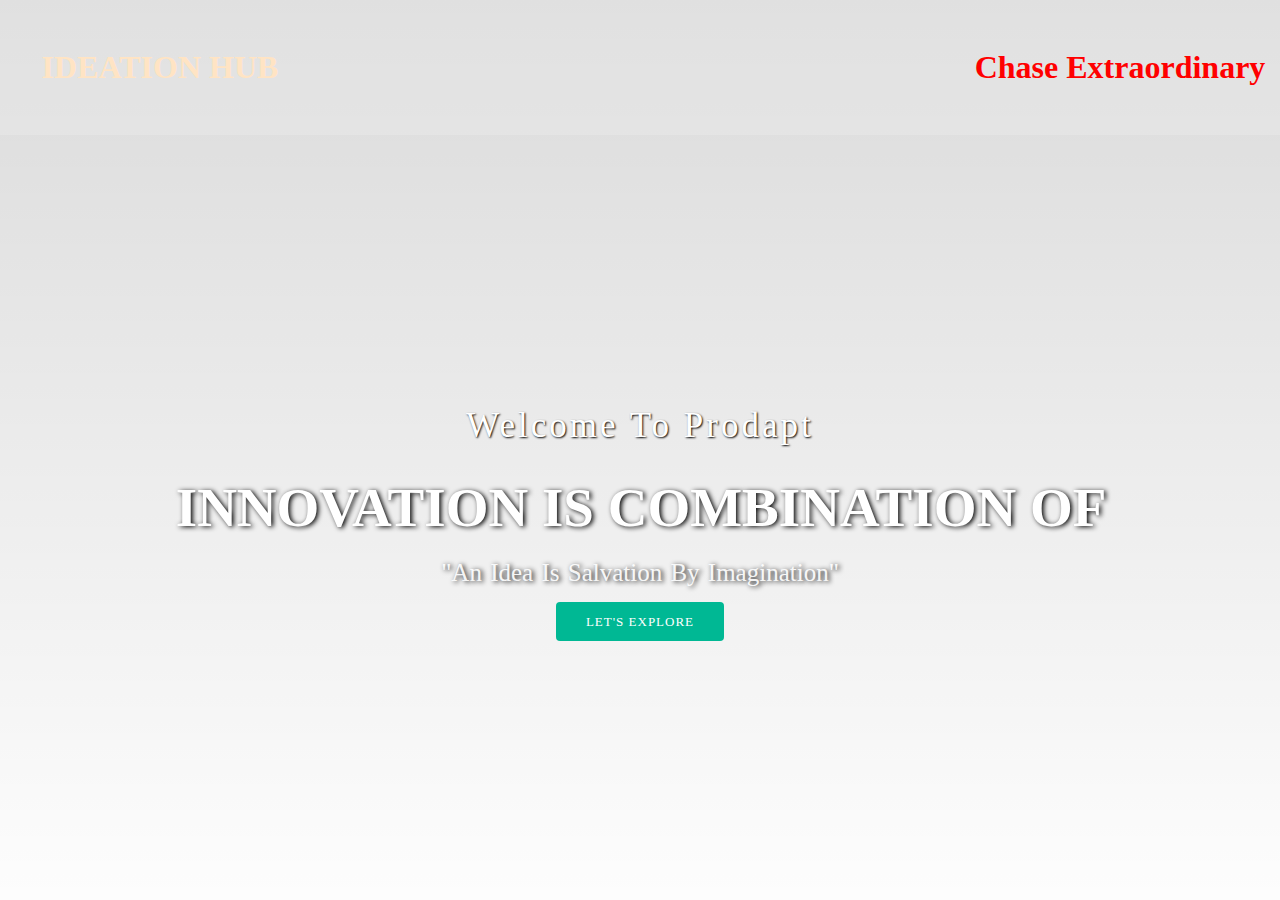
<file: index.htm>
<!DOCTYPE html>
<html>
    <head>
        <title></title>
        <link rel="stylesheet" type="text/css" href="css/style1.css">
        <link rel="stylesheet" href="https://cdnjs.cloudflare.com/ajax/libs/animate.css/3.7.2/animate.min.css">
    </head>

    <body>
        <header>
            <nav>
                <div class="logo"> <h1 class="animated infinite heartBeat ">IDEATION HUB</h1></div>
                <div class="logo"><h1 style="color: red;">Chase Extraordinary</h1></div>
                
               
            </nav>

                <main>
                    <section>
                        <h3>Welcome To Prodapt</h3>
                        <h1>innovation is combination of<span class="change_content"></span></h1>
                        <p>"An Idea Is Salvation By Imagination"</p>
                        <a href="form1.php" class="btnone">Let's Explore</a>
                        
                    </section>
                </main>
        </header>

    </body>
</html>
</file>
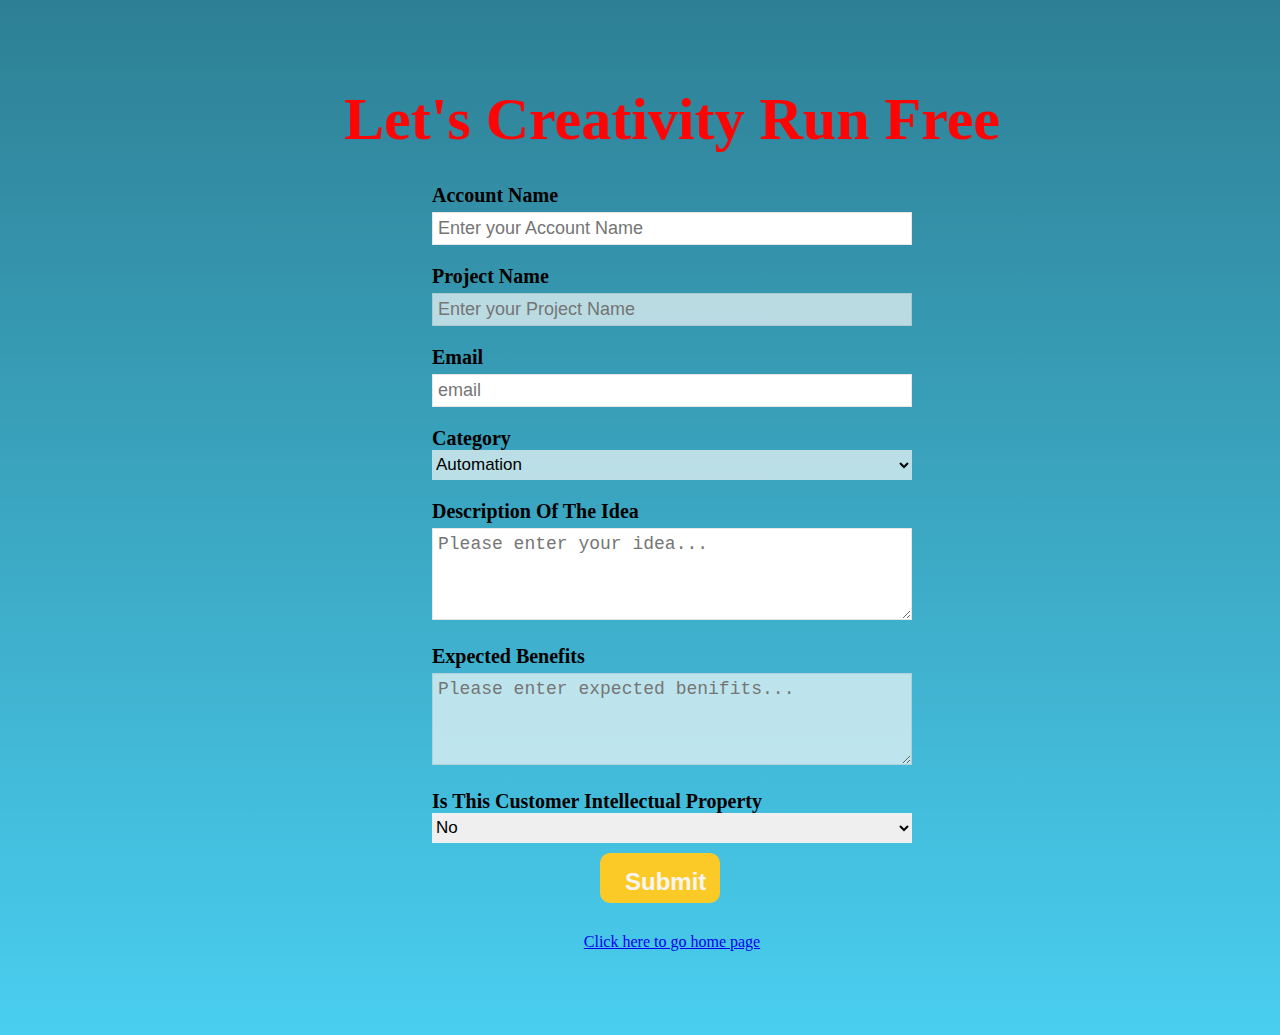
<file: form.htm>
<!DOCTYPE html>
<html lang="en">
    <head>
        <meta charset="UTF-8">
        <meta name="viewport" content="width=device-width, initial-scale=1.0">

        <link rel="stylesheet" type="text/css" href="css/style.css">
        <title>Document</title>
    </head>

    <body>
        <section>
          <h1 style="font-size: 60px;color: rgb(255, 4, 4);">Let's Creativity Run Free</h1>
            <div class="container">
                <form action="form1.php" method="POST">
                 
            
            <div class="form-group">
                <label for="Account Name">Account Name</label>
                <input type="text" id="Account Name" name="Account Name"  placeholder="Enter your Account Name">
            </div>     

            <div class="form-group">
                <label for="Project Name">Project Name</label>
                <input type="text" id="Project Name" name="Project Name" placeholder="Enter your Project Name" style="background-color: rgba(239, 247, 247, 0.712);" >
            </div>
            <div class="form-group">
                <label for="email">Email</label>
                <input type="email" id="email" name="email"  placeholder="email">
            </div>  
            
            <div class="form-group">
                <label for="category">Category</label><br>
                <select name="category" style="width: 480px;height: 30px;font-size: 17px;border: white; background-color: rgba(239, 247, 247, 0.712);">
                
                    <option value="Process">Process</option>
                    <option value="Automation" selected>Automation</option>
                    <option value="Productivity">Productivity</option>
               
                </select>
            </div>
          

            <div class="form-group">
                <label for="message">Description Of The Idea</label>
                <textarea name="message" cols="30" rows="4" placeholder="Please enter your idea..." required></textarea>
            </div>     

            <div class="form-group">
                <label for="content">Expected Benefits</label>
                <textarea name="content" cols="30" rows="4"  placeholder="Please enter expected benifits..." style="background-color: rgba(239, 247, 247, 0.712);"></textarea>
            </div>   
           
            <div class="form-group">
                <label for="customer">Is This Customer Intellectual Property</label><br>
                <select name="customer" style="width: 480px;height: 30px;font-size: 17px;border: white;">
                
                    <option value="Yes">Yes</option>
                    <option value="No" selected>No</option>
               
                </select>
            </div>

            <button type="submit" name="insert">Submit</button>

            </form>
           
            </div>
            <a href="index.htm">Click here to go home page</a>
        
       
        </section>

       
        
    </body>
</html>
</file>
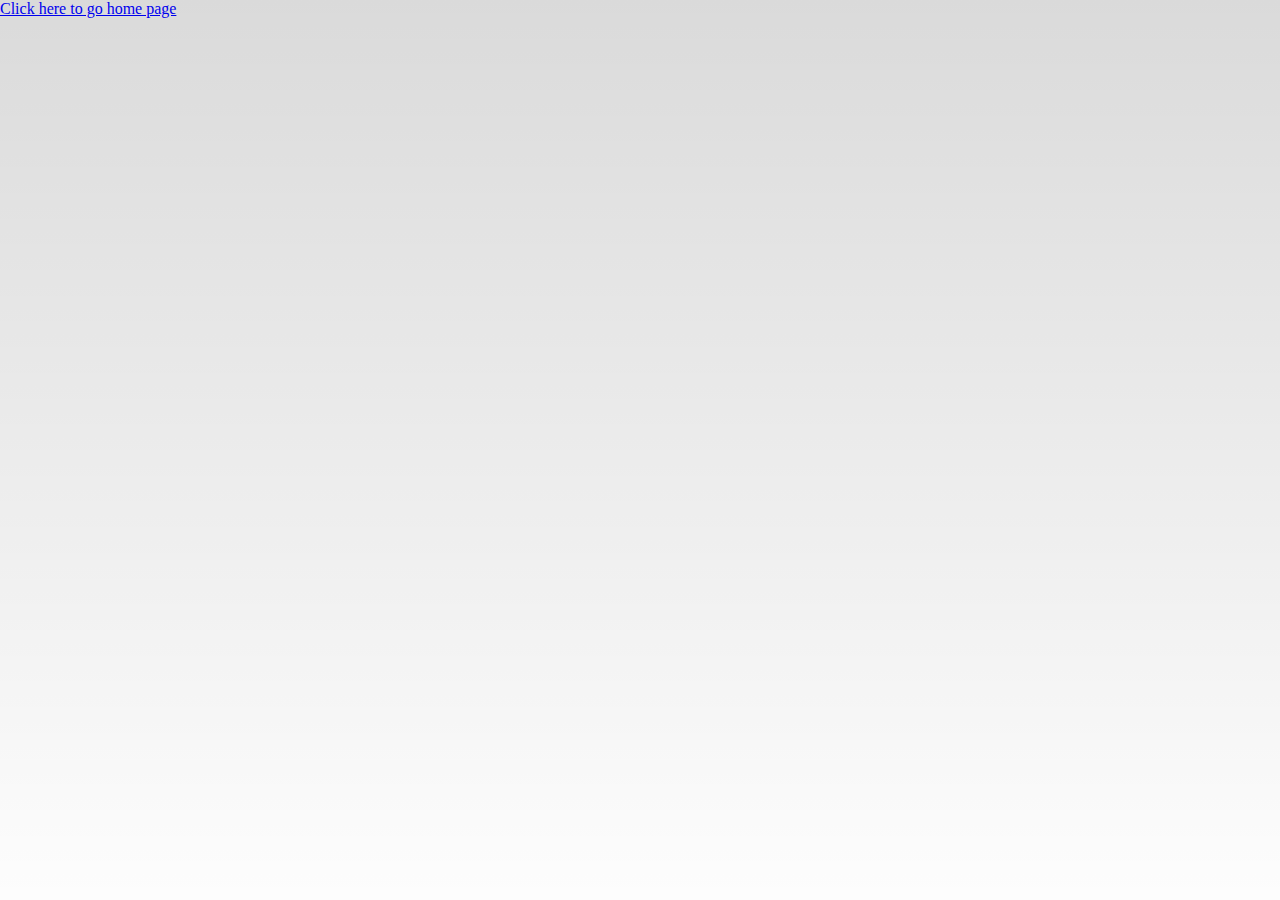
<file: thank.htm>
<!DOCTYPE html>
<html>
    <head>
        <title>thank you</title>
        <link rel="stylesheet" type="text/css" href="css/style2.css">
        
    </head>
<body>
    <header>
        <a href="index.htm">Click here to go home page</a>
    </header>
    
</body>
</html>
</file>
<file: css/style1.css>
*{
    margin: 0; padding: 0;box-sizing: border-box;
}

header{
    width: 100%; height: 100vh;
    background-image:linear-gradient(#00000025,rgba(0, 0, 0, 0.007)), url('https://policyoptions.irpp.org/wp-content/uploads/sites/2/2015/07/WordPress-Image-16.jpg');
    background-repeat: no-repeat;
    background-size: cover;
}
nav{
    width: 100%;height: 15vh;
    background: rgba(255, 253, 253, 0.171);
    color: white;display: flex;justify-content: space-between;
    align-items: center;
}
nav .logo{
    color: bisque;
    width: 25%;text-align: center;
}

nav .menu{
    width: 40%; 
    display: flex;justify-content: space-between;
}
nav .menu a{
    width: 25%;
    text-decoration: none;color: white;
    font-weight: bold;
}

nav .menu a:first-child{
    color: #14dfb6;
}

main{
    width: 100%;
    height: 85vh;
    display: flex;
    justify-content: center;
    align-items: center;
    text-align: center;
    color: white;
}


section h3{
    font-size: 35px;
    font-weight: 200;
    letter-spacing: 3px;
    text-shadow: 1px 1px 2px black;
}
section h1{
    margin: 30px 0 20px 0;
    font-size: 55px;
    font-weight: 700;
    text-shadow: 2px 1px 5px black;
    text-transform: uppercase;
}
section p{
    font-size: 25px;
    color:  rgba(255, 255, 255, 0.932);
    word-spacing: 2px;
    margin-bottom: 25px;
    text-shadow: 2px 1px 5px black;
}
section a{
    padding: 12px 30px;
    border-radius: 4px;
    outline: none;
    text-transform: uppercase;
    font-size: 13px;
    font-weight: 500;
    text-decoration: none;
    letter-spacing: 1px;
    transition: all .5s ease;
}


section .btnone{
    background: #00b894;
    color: white;
}

.btnone:hover{
    background: white;
    color: black;
}
.change_content:after{
    content: ' ';
    animation: changetext 10s infinite linear;
    color: #8efde7;

}

@keyframes changetext{
    0%{content: " ideas";}
    20%{content: " intelligence";}
    35%{content: " solution";}
    60%{content: " inspiration";}
    80%{content: " creativity";}
    100%{content: " vision";}
}
</file>
<file: css/style.css>
*{
    margin: 0; padding: 0;box-sizing: border-box;
}

body{
    font-family: 'Montserrat';
}
section{
    height: 115vh;
    width: 105%;
    background-image:linear-gradient(#00000063,rgba(0, 0, 0, 0.007)), url('https://i.pinimg.com/originals/a1/9d/8e/a19d8ef679265caed6db046bcbb1dc9e.jpg');
    background-color: rgba(23, 195, 238, 0.781);
    display: flex;
    align-items: center;
    justify-content: center;
    flex-direction: column;
}
.container{
    width: 100%;
    max-width: 500px;
    margin: 0 auto;
    padding: 10px;
   
   color:black;
   font-weight: bold;
    background-image: -webkit-image-set();
    border-radius: 8px;
    margin-bottom: 20px;
    
}
section p{
    font-size: 20px;
    margin-top: 20px;
    color:  rgb(32, 15, 15);
    word-spacing: 2px;
    margin-bottom: 25px;
}
.form-group{
    width: 100%;
    margin-top: 20px;
    font-size: 20px;
}
.form-group input,
.form-group textarea{
    width: 100%;
    padding: 5px;
    font-size: 18px;
    border: 1px solid rgba(128,128,128,0.199);
    margin-top: 5px;
}
textarea{
    resize: vertical;
}
button[type="submit"]{
    width: 120px;
    height: 25px;
    left: 250;
    border: none;
    font-weight: bold;
    outline: none;
    padding: 25px;
   vertical-align: middle;
    font-size: 24px;
line-height: 8px;

    border-radius: 10px;
    color: whitesmoke;
    background: rgb(252, 202, 38);
    text-align: center;
    cursor: pointer;
    margin-top: 10px;
    margin-left: 35%;
    transition: .3s ease background-color;
}
button[type="submit"]:hover{
    background-color: whitesmoke;
    color:red;
}
.dropdown{
    display: inline-block;
}
</file>
<file: css/style2.css>
*{
    margin: 0; padding: 0;box-sizing: border-box;
}

header{
    width: 100%; height: 100vh;
    background-image:linear-gradient(#00000025,rgba(0, 0, 0, 0.007)), url('https://imgscf.slidemembers.com/docs/1/1/379/thank_you_page_slide_378338.jpg');
    background-repeat: no-repeat;
    background-size: cover;
}
</file>
